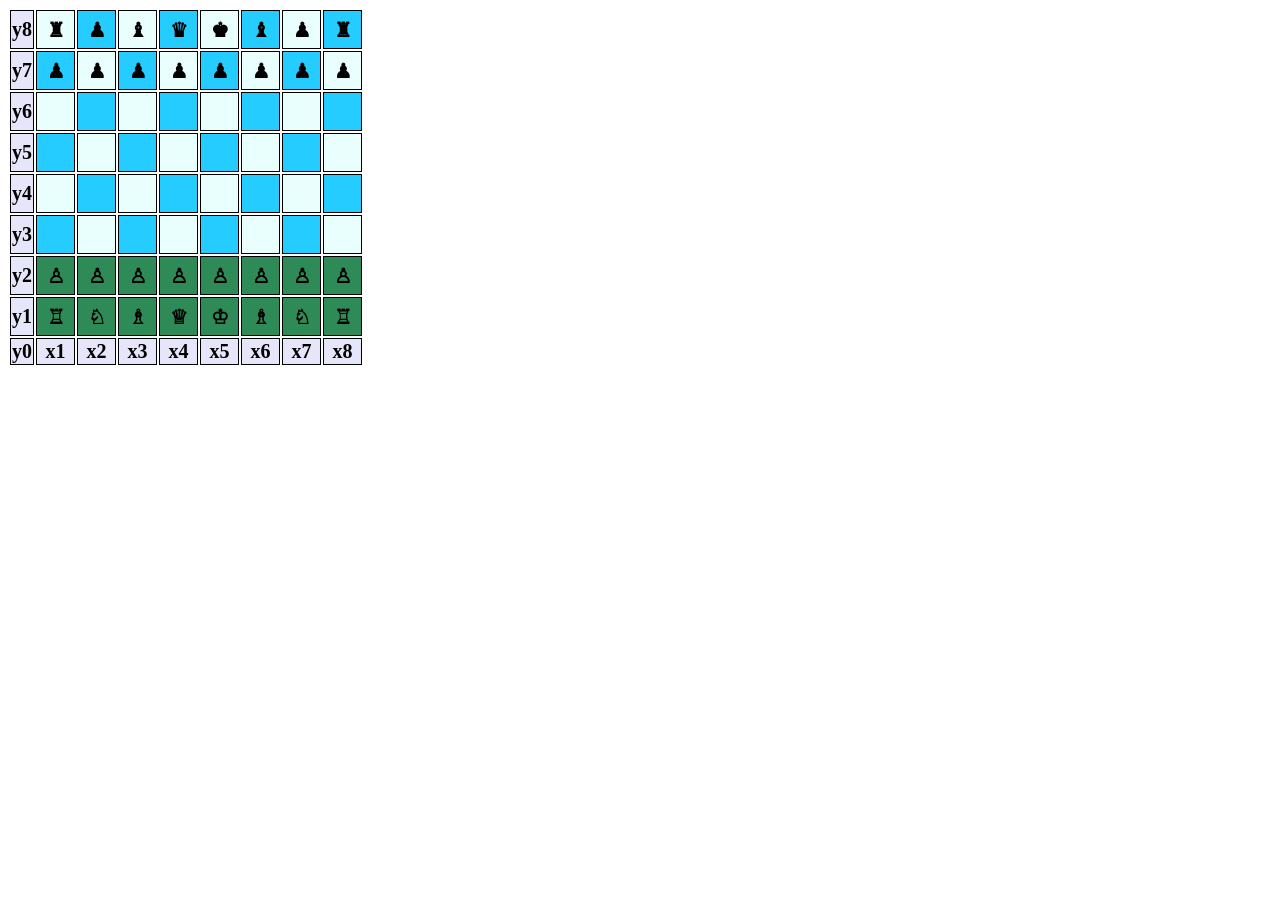
<file: index.html>
<!DOCTYPE html>
<html lang="en">
<head>
    <meta charset="UTF-8">
    <meta name="viewport" content="width=device-width, initial-scale=1.0">
    <title>L-??</title>
    <link rel="stylesheet" href="style.css">
    <script src="main.js" defer></script>
</head>
<body>
    <div id="board"></div>
    <div id="info"></div>
</body>
</html>
</file>
<file: style.css>
table td {
	width: 35px;
	height: 35px;
	border: 1px solid black;
	text-align: center;
	font-weight: bold;
	user-select: none;
	font-size: 20px;
}
table td:hover {
	background: #e0ffd6;
	color: #fff;
}

.black{
	background-color: rgb(36, 204, 255);
}

.white{
	background-color: rgb(233, 255, 253);
}

.coordinate {
	width: 10px;
	height: 10px;
	border: 1px solid black;
	text-align: center;
	font-weight: bold;
	background-color: lavender;
}

.from{
	background-color: seagreen;
}
.where{
	background-color: springgreen;
}
</file>
